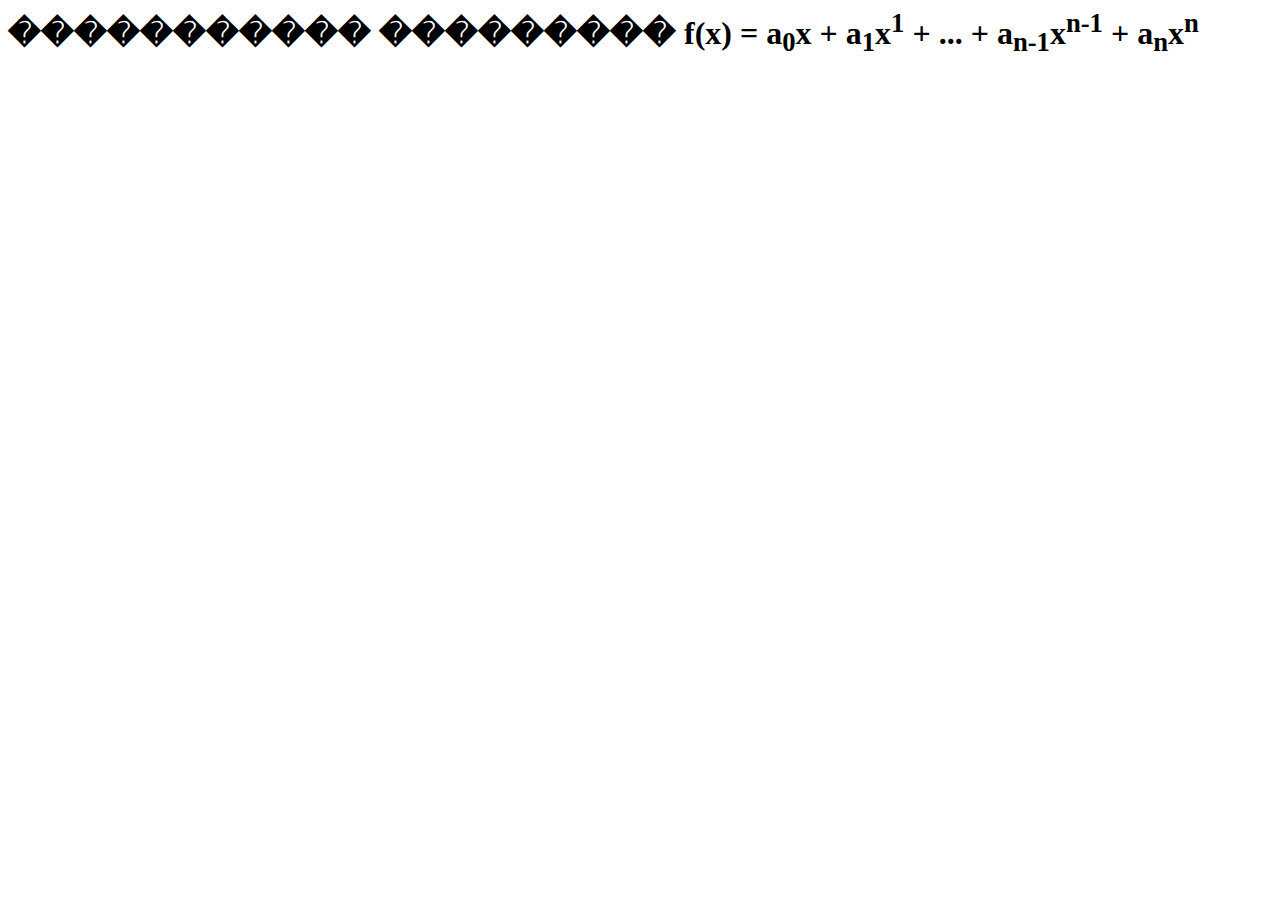
<file: 1/Tema de acasa 1.html>
<html>
<head>
<title>HTML-��������</title>
</head>
<body>

<h1>����������� ��������� f(x) = a<sub>0</sub>x + a<sub>1</sub>x<sup>1</sup> + ... + a<sub>n-1</sub>x<sup>n-1</sup> + a<sub>n</sub>x<sup>n</sup></h1>

</body>
</html>
</file>
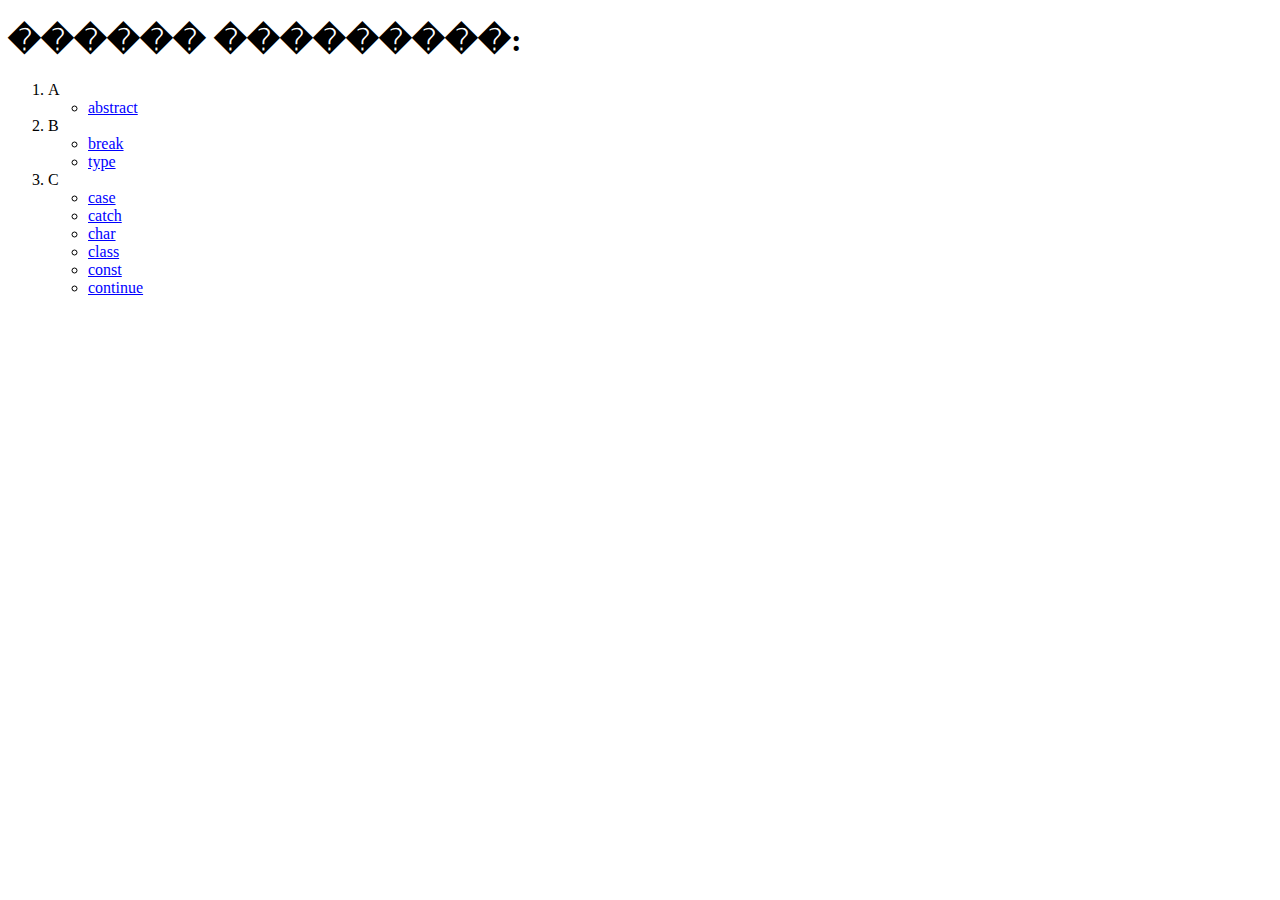
<file: 1/Tema de acasa 2.html>
<!DOCTYPE html>
<html>
<head>
    <title>HTML-��������</title>
</head>
<body>
    <h1>������ ���������:</h1>
    <ol>
        <li>
            A
            <ul>
                <li><u style="color: blue">abstract</u></li>
            </ul>
        </li>
        <li>
            B
            <ul>
                <li><u style="color: blue">break</u></li>
                <li><u style="color: blue">type</u></li>
            </ul>
        </li>
        <li>
            C
            <ul>
                <li><u style="color: blue">case</u></li>
                <li><u style="color: blue">catch</u></li>
                <li><u style="color: blue">char</u></li>
                <li><u style="color: blue">class</u></li>
                <li><u style="color: blue">const</u></li>
                <li><u style="color: blue">continue</u></li>
            </ul>
        </li>
    </ol>
</body>
</html>
</file>
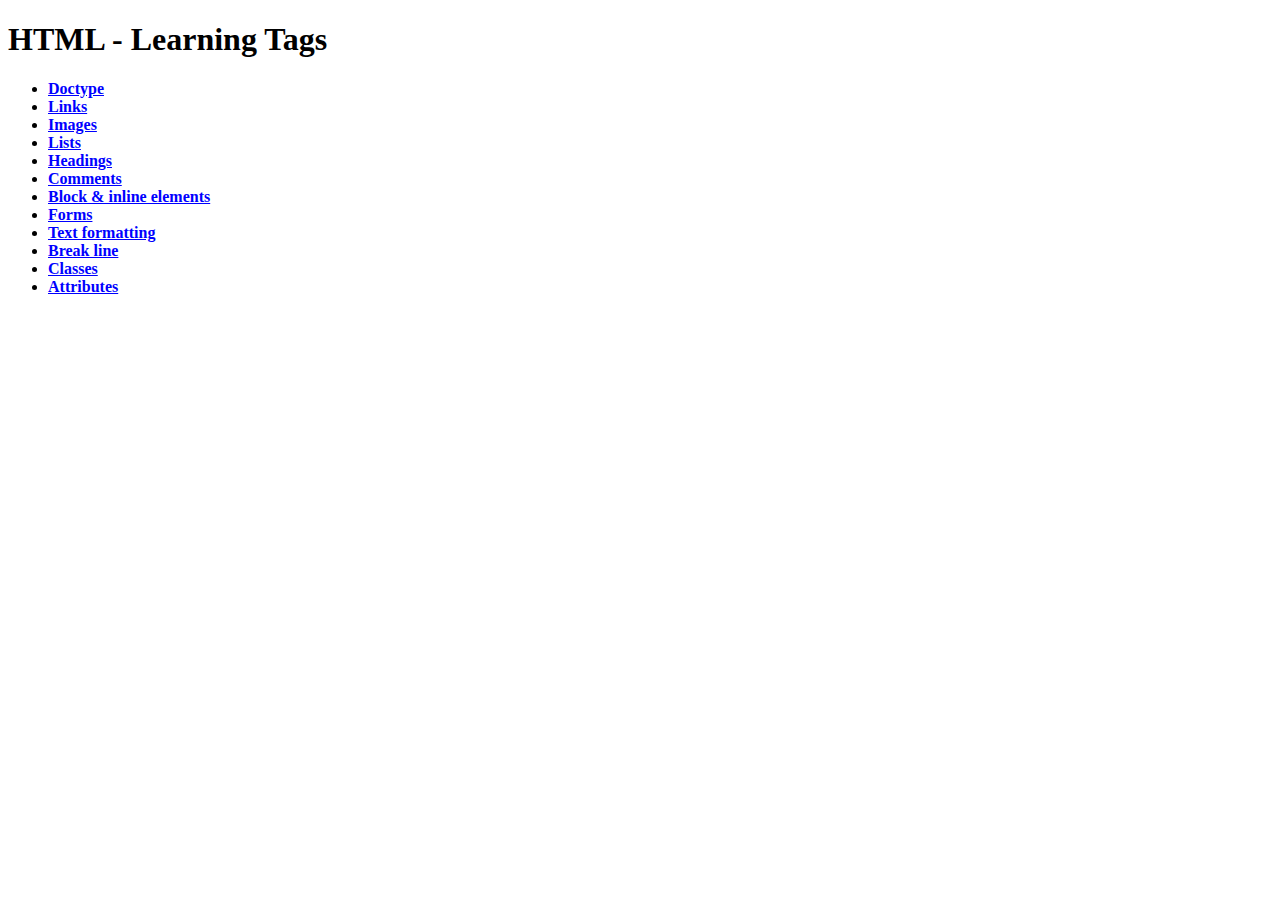
<file: 1/Tema de acasa 3.html>
<!DOCTYPE html>
<html>
<head>
    <title>HTML-��������</title>
</head>
<body>
    <h1>HTML - Learning Tags</h1>
    <ul>
        <li><u style="color: blue"><strong>Doctype</strong></u></li>
        <li><u style="color: blue"><strong>Links</strong></u></li>
        <li><u style="color: blue"><strong>Images</strong></u></li>
        <li><u style="color: blue"><strong>Lists</strong></u></li>
        <li><u style="color: blue"><strong>Headings</strong></u></li>
        <li><u style="color: blue"><strong>Comments</strong></u></li>
        <li><u style="color: blue"><strong>Block &amp; inline elements</strong></u></li>
        <li><u style="color: blue"><strong>Forms</strong></u></li>
        <li><u style="color: blue"><strong>Text formatting</strong></u></li>
        <li><u style="color: blue"><strong>Break line</strong></u></li>
        <li><u style="color: blue"><strong>Classes</strong></u></li>
        <li><u style="color: blue"><strong>Attributes</strong></u></li>
    </ul>
</body>
</html>
</file>
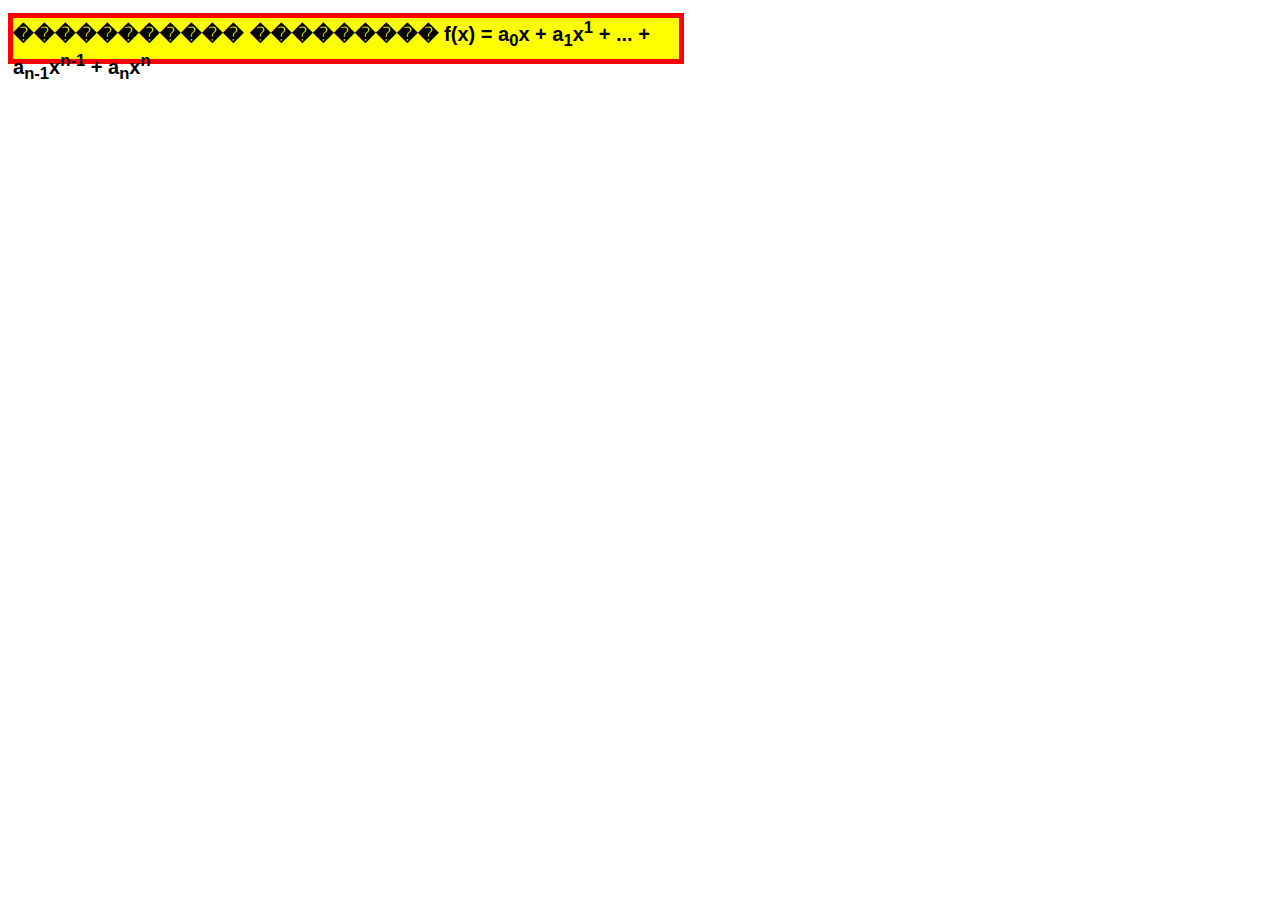
<file: 2/Tema de acasa.html>
<!DOCTYPE html>
<html>
<head>
    <title>HTML-��������</title>
    <link rel="stylesheet" href="styles.css">
</head>
<body>
    <!-- ��� ������� HTML -->
    <h1>����������� ��������� f(x) = a<sub>0</sub>x + a<sub>1</sub>x<sup>1</sup> + ... + a<sub>n-1</sub>x<sup>n-1</sup> + a<sub>n</sub>x<sup>n</sup></h1>
</body>
</html>
</file>
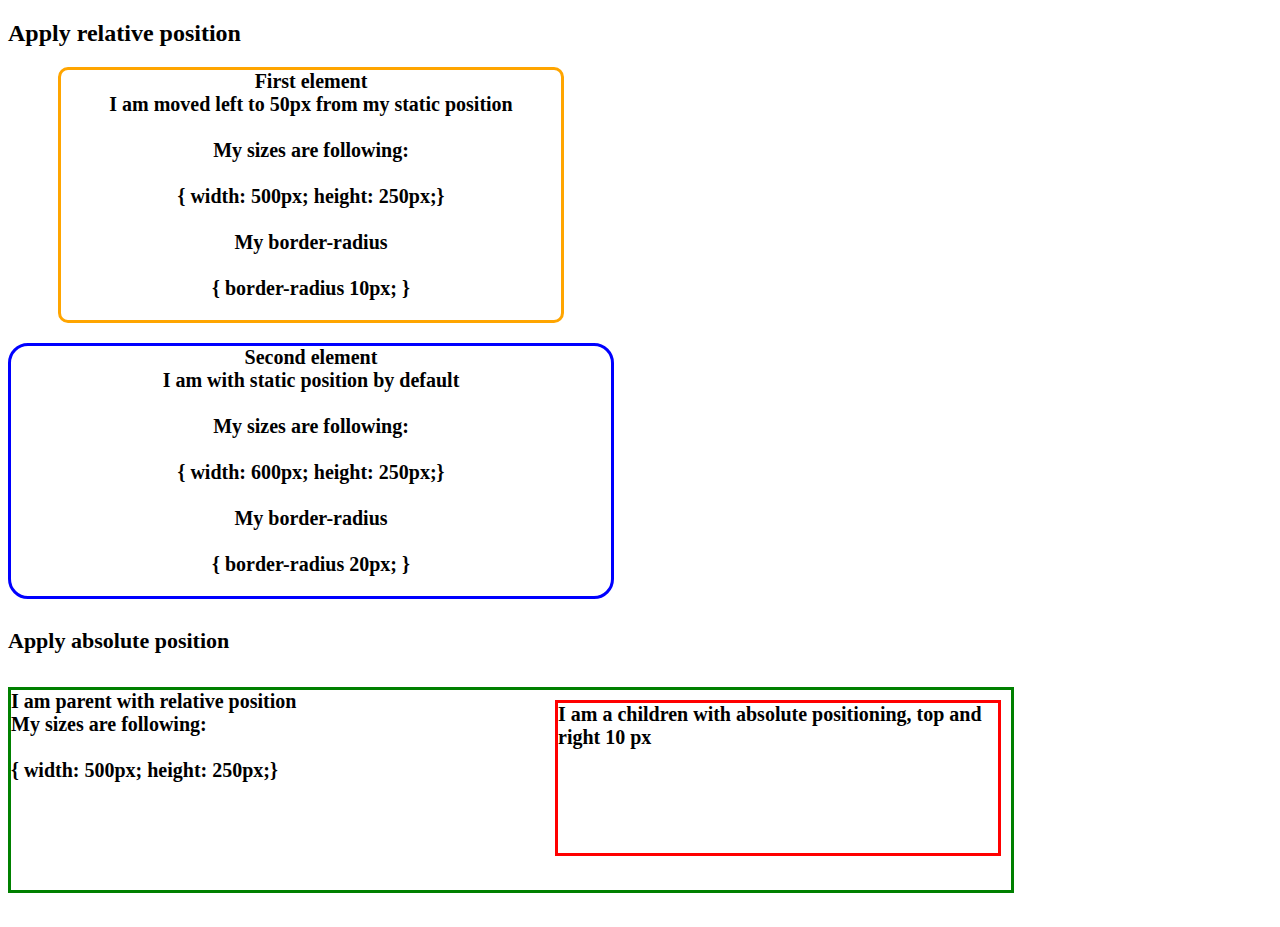
<file: 3/Tema de acasa.html>
<!DOCTYPE html>
<html>
<head>
    <title>HTML-��������</title>
    <link rel="stylesheet" href="styles.css">
</head>
<body>
    <h2>Apply relative position</h2>
    <h1><b>First element</b>
    <br>I am moved left to 50px from my static position</br>
    <br>My sizes are following:</br>
    <br>{ width: 500px; height: 250px;}</br>
    <br>My border-radius</br>
    <br>{ border-radius 10px; }</br>
    </h1>
    <h3><b>Second element</b>
    <br>I am with static position by default</br>
    <br>My sizes are following:</br>
    <br>{ width: 600px; height: 250px;}</br>
    <br>My border-radius</br>
    <br>{ border-radius 20px; }</br>
    </h3>
    <h4>Apply absolute position</h4>
    <h5>I am parent with relative position
    <br>My sizes are following:</br>
    <br>{ width: 500px; height: 250px;}</br>
    </h5>
    
</body>
</html>
</file>
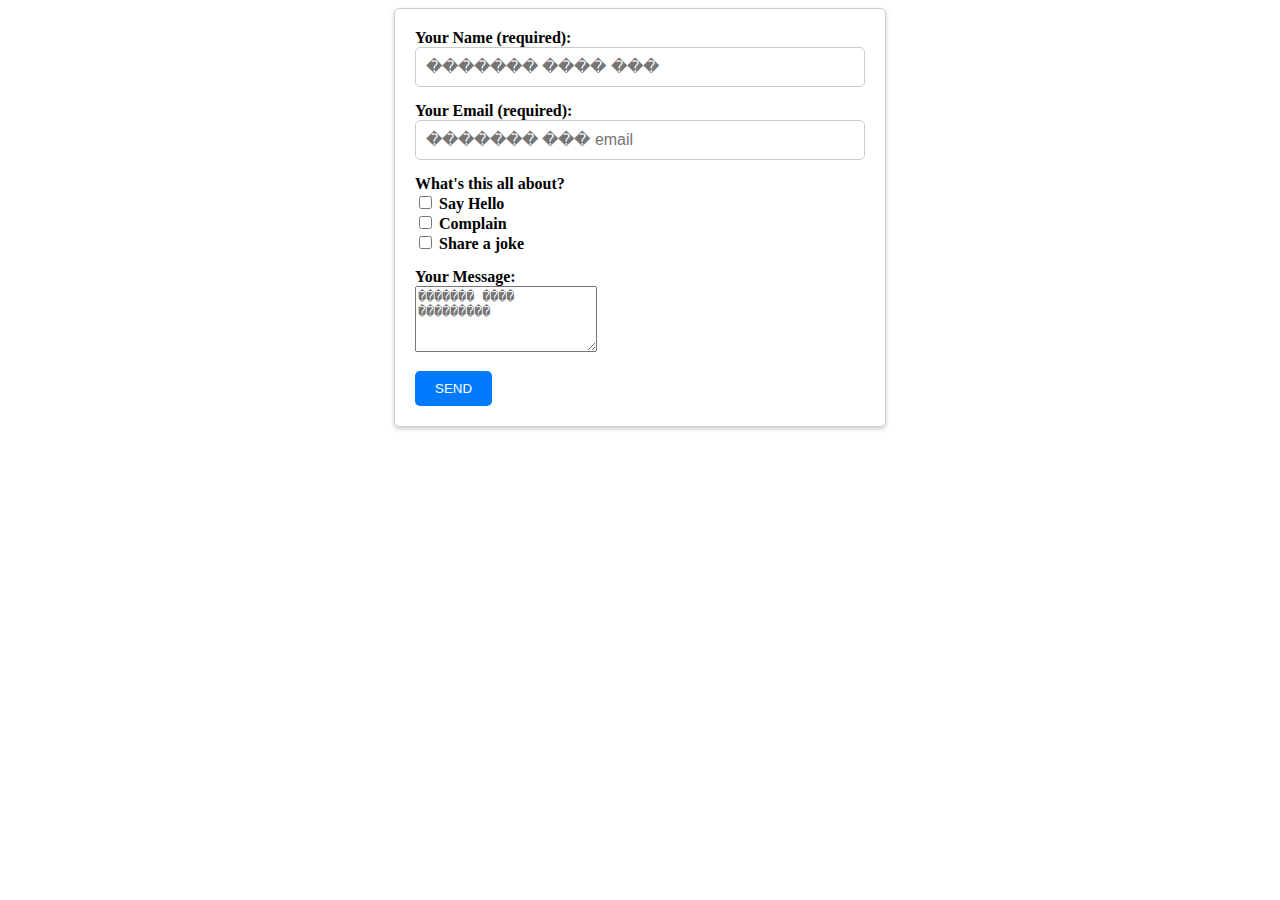
<file: 4/1/Tema de acasa 3.html>
<!DOCTYPE html>
<html>
<head>
    <title>����� ����� ����� � email</title>
    <link rel="stylesheet" type="text/css" href="styles.css">
</head>
<body>
    <div class="form-container">
        <form>
            <div class="form-group">
                <label for="name">Your Name (required):</label>
                <input type="text" id="name" name="name" placeholder="������� ���� ���" required>
            </div>
            <div class="form-group">
                <label for="email">Your Email (required):</label>
                <input type="email" id="email" name="email" placeholder="������� ��� email" required>
            </div>
            <div class="form-group">
                <label>What's this all about?</label>
                <div class="checkbox-group">
                    <label>
                        <input type="checkbox" id="sayHello" name="topic" value="Say Hello">
                        Say Hello
                    </label>
                </div>
                <div class="checkbox-group">
                    <label>
                        <input type="checkbox" id="complain" name="topic" value="Complain">
                        Complain
                    </label>
                </div>
                <div class="checkbox-group">
                    <label>
                        <input type="checkbox" id="shareJoke" name="topic" value="Share a joke">
                        Share a joke
                    </label>
                </div>
            </div>
            <div class="form-group">
                <label>Your Message:</label>
                <textarea id="message" name="message" rows="4" style="max-width: 100%;" placeholder="������� ���� ���������"></textarea>
            </div>
            <button type="submit" class="submit-button">SEND</button>
        </form>
    </div>
</body>
</html>
</file>
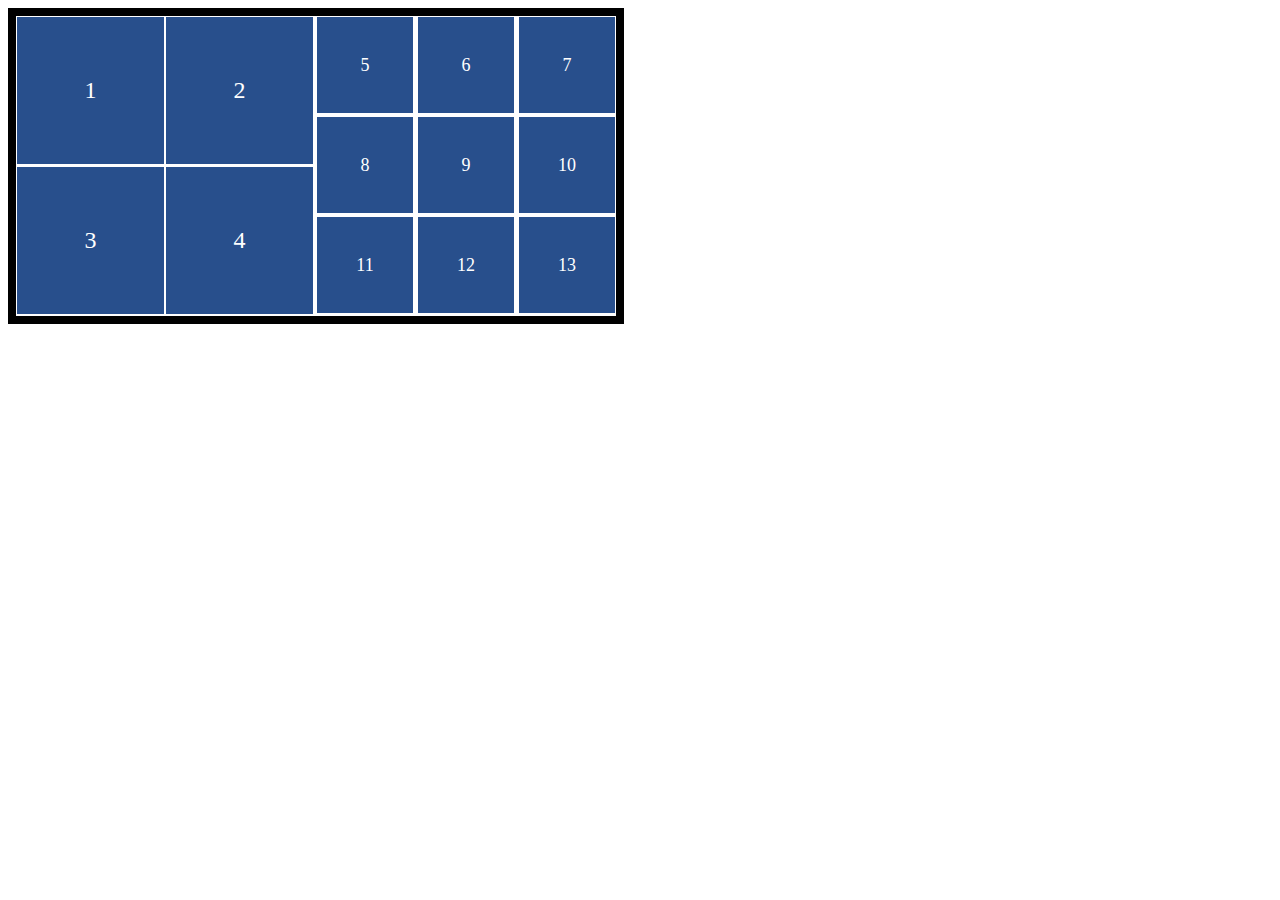
<file: 4/2/Tema de acasa.html>
<!DOCTYPE html>
<html lang="en">
<head>
    <meta charset="UTF-8">
    <meta name="viewport" content="width=device-width, initial-scale=1.0">
    <link rel="stylesheet" type="text/css" href="styles.css">
</head>
<body>
    <div class="container">
        <div class="left-half">
            <div class="square">1</div>
            <div class="square">2</div>
            <div class="square">3</div>
            <div class="square">4</div>
        </div>
        <div class="right-half">
            <div class="small-square">5</div>
            <div class="small-square">6</div>
            <div class="small-square">7</div>
            <div class="small-square">8</div>
            <div class="small-square">9</div>
            <div class="small-square">10</div>
            <div class="small-square">11</div>
            <div class="small-square">12</div>
            <div class="small-square">13</div>
        </div>
    </div>
</body>
</html>
</file>
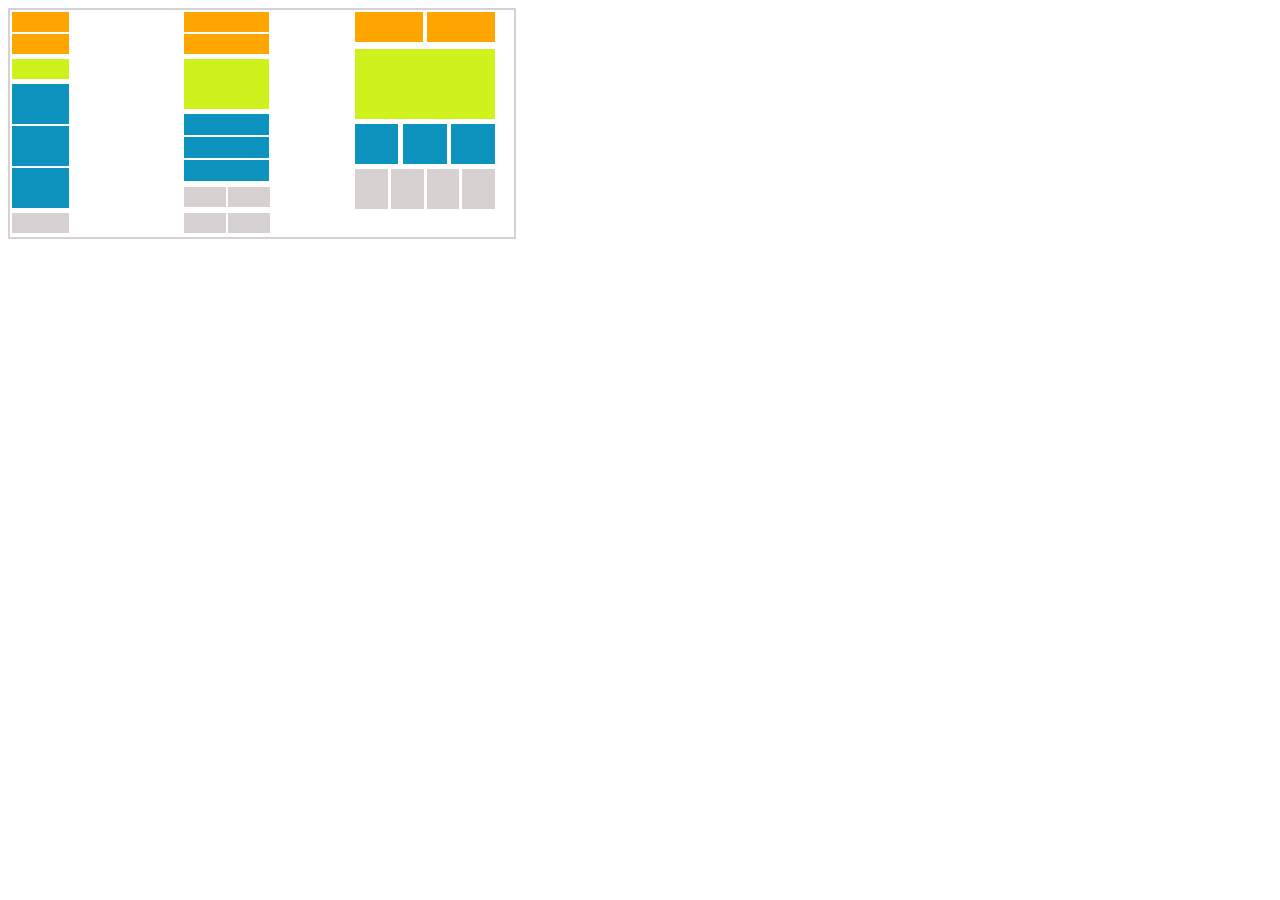
<file: 4/3/Tema de acasa — копия.html>
<!DOCTYPE html>
<html>
<head>
  <link rel="stylesheet" type="text/css" href="styles.css">
</head>
<body>

<div class="outer-container">
  <div class="container">
    <div class="orange-rectangle"></div>
    <div class="orange-rectangle"></div>
    <div class="green-rectangle"></div>
    <div class="blue-rectangle"></div>
    <div class="blue-rectangle"></div>
    <div class="blue-rectangle"></div>
    <div class="gray-rectangle"></div>
  </div>

  <div class="container">
    <div class="orange-rectangle2"></div>
    <div class="orange-rectangle2"></div>
    <div class="green-rectangle2"></div>
    <div class="blue-rectangle2"></div>
    <div class="blue-rectangle2"></div>
    <div class="blue-rectangle2"></div>
    <div class="gray-rectangle2-container">
      <div class="gray-rectangle2"></div>
      <div class="gray-rectangle3"></div>
    </div>
    <div class="gray-rectangle2-container">
      <div class="gray-rectangle2"></div>
      <div class="gray-rectangle3"></div>
    </div>
  </div>

  <div class="container">
    <div class="orange-rectangle3-container">
      <div class="orange-rectangle3"></div>
      <div class="orange-rectangle4"></div>
    </div>
    <div class="green-rectangle3"></div>
    <div class="blue-rectangle3-container">
      <div class="blue-rectangle3"></div>
      <div class="blue-rectangle4"></div>
      <div class="blue-rectangle5"></div>
    </div>

    <div class="gray-rectangle3-container">
      <div class="gray-rectangle4"></div>
      <div class="gray-rectangle5"></div>
      <div class="gray-rectangle6"></div>
      <div class="gray-rectangle7"></div>
    </div>

  </div>

</div>

</body>
</html>
</file>
<file: 2/styles.css>
h1 {
            font-family: cursive, sans-serif;
            font-size: 20px;
            color: black;
            width: 666px;
            height: 41px;
            background-color: yellow;
            border: 5px solid red;
        }
</file>
<file: 3/styles.css>
h1 {
    font-size: 20px;
    color: black;
    width: 500px;
    height: 250px;
    background-color: white;
    border: 3px solid orange;
    border-radius: 10px;
    text-align: center;
    margin-left: 50px;
}

h2 {
    color: black;
    font-weight: bold;
}


h3 {
            
            font-size: 20px;
            color: black;
            width: 600px;
            height: 250px;
            background-color: white;
            border: 3px solid blue;
            border-radius: 20px;
            text-align: center
        }


h4 {
            
            font-size: 22px;
            color: black;
        }
h5 {
    font-size: 20px;
    color: black;
    width: 1000px;
    height: 200px;
    background-color: white;
    border: 3px solid green;
    text-align: left;
    position: relative;
}

h5::before {
    content: "I am a children with absolute positioning, top and right 10 px";
    position: absolute;
    top: 10px;
    right: 10px;
    width: 440px;
    height: 150px;
    text-align: left;
    border: 3px solid red;
}
</file>
<file: 4/1/styles.css>
/* ����� ��� ����� */
.form-container {
    max-width: 450px;
    margin: 0 auto;
    padding: 20px;
    border: 1px solid #ccc;
    border-radius: 5px;
    box-shadow: 0 2px 5px rgba(0, 0, 0, 0.2);
}

/* ����� ��� ��������� ����� */
.form-group {
    margin-bottom: 15px;
}

label {
    display: block;
    font-weight: bold;
}

input[type="text"],
input[type="email"] {
    width: 95%;
    padding: 10px;
    border: 1px solid #ccc;
    border-radius: 5px;
    font-size: 16px;
}

/* ����� ��� ������ �������� */
.submit-button {
    background-color: #007bff;
    color: #fff;
    padding: 10px 20px;
    border: none;
    border-radius: 5px;
    cursor: pointer;
}

.submit-button:hover {
    background-color: #0056b3;
}
</file>
<file: 4/2/styles.css>
.container {
    width: 600px;
    height: 300px;
    border: 8px solid black;
    display: flex;
}

.left-half {
    width: 50%;
    display: flex;
    flex-wrap: wrap;
}

.right-half {
    width: 50%;
    display: flex;
    flex-wrap: wrap;
    justify-content: space-between;
}

.square {
    width: 49%;
    height: 49%;
    display: flex;
    align-items: center;
    justify-content: center;
    background-color: #284F8C;
    color: white;
    font-size: 24px;
    border: 1px solid white;
}

.small-square {
    width: 32%;
    height: 32%;
    display: flex;
    align-items: center;
    justify-content: center;
    background-color: #284F8C;
    color: white;
    font-size: 18px;
    border: 1px solid white;
}
</file>
<file: 4/3/styles.css>
/* ����� ��� ���������� */
.outer-container {
  display: flex;
  flex-direction: row;
  justify-content: space-between;
  width: 500px;
  height: auto;
  background-color: white;
  padding: 2px;
  border: 2px solid #D8D1D1; /* ��������� ������ */
}

.container {
  width: 157px;
  height: auto;
}

/* ����� ��� ��������������� */
.orange-rectangle {
  background-color: orange;
  margin-bottom: 2px;
  width: 57px;
  height: 20px;
  margin-bottom: 2px;
}

.orange-rectangle2 {
  background-color: orange;
  margin-bottom: 2px;
  width: 85px;
  height: 20px;
  margin-bottom: 2px;
  margin-right: 50px;
}

.green-rectangle {
  background-color: #CFF21D;
  margin-top: 5px;
  margin-bottom: 5px;
  width: 57px;
  margin-bottom: 5px;
  height: 20px;
}

.green-rectangle2 {
  background-color: #CFF21D;
  margin-top: 5px;
  margin-bottom: 5px;
  width: 85px;
  margin-bottom: 5px;
  height: 50px;
}

.blue-rectangle {
  background-color: #0C93BE;
  margin-bottom: 2px;
  height: 40px;
  width: 57px;
  margin-bottom: 2px;
}

.blue-rectangle2 {
  background-color: #0C93BE;
  margin-bottom: 2px;
  height: 21px;
  width: 85px;
  margin-bottom: 2px;
}

.gray-rectangle {
  background-color: #D8D1D1;
  margin-top: 5px;
  width: 57px;
  margin-bottom: 2px;
  height: 20px;
  flex-direction: row;
  justify-content: space-between;
}

.gray-rectangle2 {
  background-color: #D8D1D1;
  margin-top: 4px;
  margin-bottom: 2px;
  width: 42px;
  height: 20px;
}

.gray-rectangle3 {
  background-color: #D8D1D1;
  margin-top: 4px;
  margin-bottom: 2px;
  width: 42px;
  height: 20px;
}

.gray-rectangle2-container {
  display: flex;
  flex-direction: row;
  justify-content: space-between;
  width: 86px;
  height: auto;
  background-color: white;
  padding: 0px;
  border: 0px solid #D8D1D1; /* ��������� ������ */
}

.orange-rectangle3-container {
  display: flex;
  flex-direction: row;
  justify-content: space-between;
  width: 140px;
  height: auto;
  background-color: white;
  padding: 0px;
  border: 0px solid #D8D1D1; /* ��������� ������ */
}

.orange-rectangle3 {
  background-color: orange;
  margin-bottom: 2px;
  width: 70px;
  height: 30px;
  margin-bottom: 2px;
  margin-right: 2px;
}

.orange-rectangle4 {
  background-color: orange;
  margin-bottom: 2px;
  width: 70px;
  height: 30px;
  margin-bottom: 2px;
  margin-left: 2px;
}

.green-rectangle3 {
  background-color: #CFF21D;
  margin-top: 5px;
  margin-bottom: 5px;
  width: 140px;
  margin-bottom: 5px;
  height: 70px;
}

.blue-rectangle3-container {
  display: flex;
  flex-direction: row;
  justify-content: space-between;
  width: 140px;
  height: auto;
  background-color: white;
  padding: 0px;
  border: 0px solid #D8D1D1; /* ��������� ������ */
}

.blue-rectangle3 {
  background-color: #0C93BE;
  margin-bottom: 5px;
  width: 43px;
  height: 40px;
  margin-bottom: 2px;
  margin-right: 0px;
}

.blue-rectangle4 {
  background-color: #0C93BE;
  margin-bottom: 5px;
  width: 44px;
  height: 40px;
}

.blue-rectangle5 {
  background-color: #0C93BE;
  margin-bottom: 2px;
  width: 44px;
  height: 40px;
  margin-bottom: 2px;
  margin-left: 0px;
}

.gray-rectangle3-container {
  display: flex;
  flex-direction: row;
  justify-content: space-between;
  width: 140px;
  height: auto;
  background-color: white;
  padding: 0px;
  border: 0px solid #D8D1D1; /* ��������� ������ */
}

.gray-rectangle4 {
  background-color: #D8D1D1;
  margin-bottom: 2px;
  width: 44px;
  height: 40px;
  margin-bottom: 2px;
  margin-right: 3px;
}

.gray-rectangle5 {
  background-color: #D8D1D1;
  margin-bottom: 2px;
  width: 44px;
  height: 40px;
  margin-bottom: 2px;
}

.gray-rectangle6 {
  background-color: #D8D1D1;
  margin-bottom: 2px;
  width: 44px;
  height: 40px;
  margin-bottom: 2px;
  margin-left: 3px;
}

.gray-rectangle7 {
  background-color: #D8D1D1;
  margin-bottom: 2px;
  width: 44px;
  height: 40px;
  margin-bottom: 2px;
  margin-left: 3px;
}
</file>
